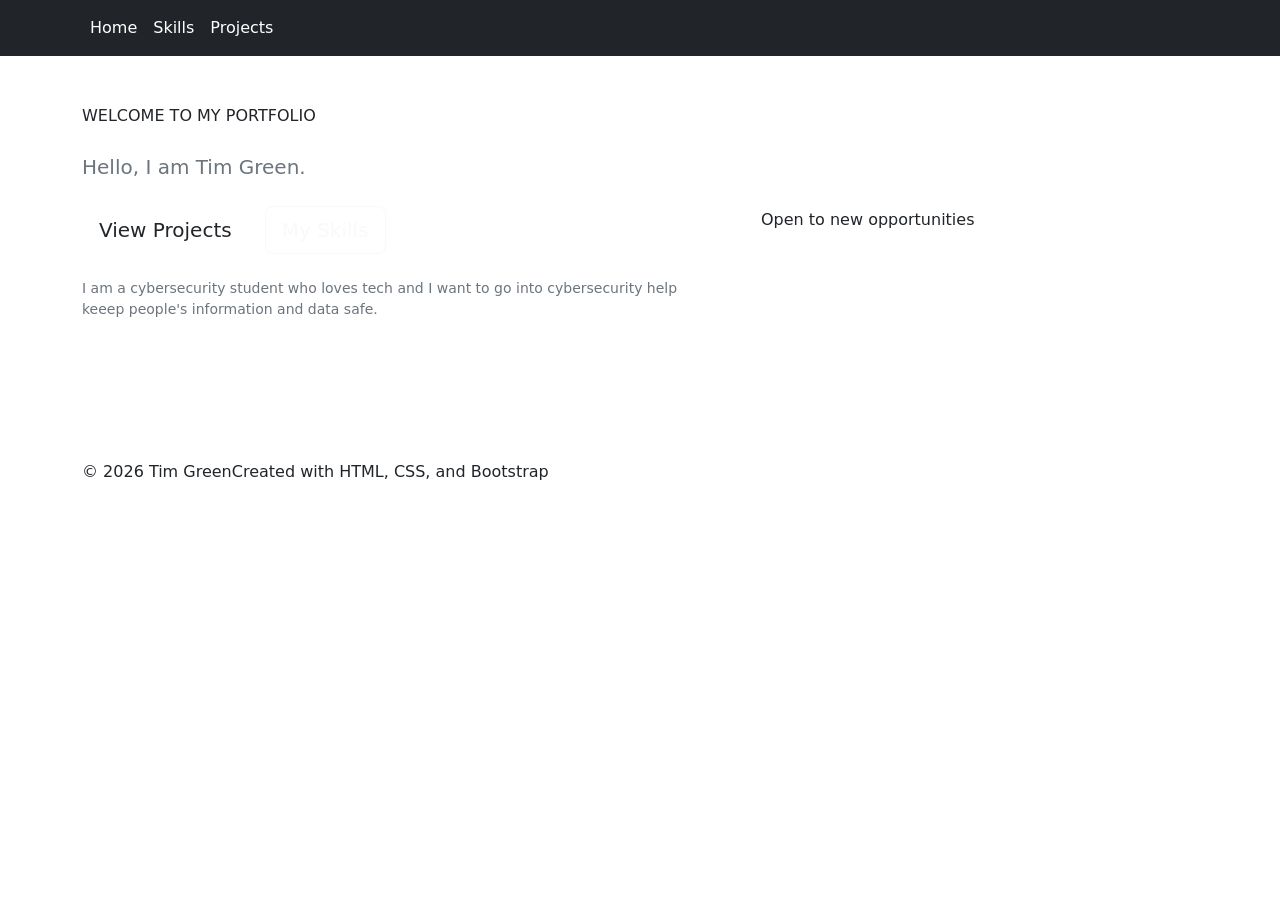
<file: index.html>
<!DOCTYPE html>
<html lang="en" data-bs-theme="light">
 <head>
   <title>Tim Green</title>
   <meta charset="utf-8">
   <meta name="viewport" content="width=device-width, initial-scale=1">
   <!-- Using Bootstrap 5 framework -->
   <link href="https://cdn.jsdelivr.net/npm/bootstrap@5.3.3/dist/css/bootstrap.min.css"
       rel="stylesheet">

   <!-- Bootstrap JavaScript -->
   <script src="https://cdn.jsdelivr.net/npm/bootstrap@5.3.3/dist/js/bootstrap.bundle.min.js"></script>

   <!-- jQuery used to load the navbar -->
   <script src="https://code.jquery.com/jquery-3.7.1.min.js"></script>
</head>
  <body>
    <div id="nav-placeholder"></div>

   <script>
       // Load only the #site-nav element from navbar.html
       $("#nav-placeholder").load("navbar.html #site-nav");
   </script>
    <main>
      <section class="hero container py-5">
        <div class="row align-items-center min-vh-75 g-5">
          <div class="col-lg-7">
            <p class="eyebrow">WELCOME TO MY PORTFOLIO</p>
            <p class="lead text-secondary mt-4">
              Hello, I am Tim Green.
            </p>
            <div class="d-flex flex-wrap gap-3 mt-4">
              <a class="btn btn-accent btn-lg" href="projects.html"
                >View Projects</a
              ><a class="btn btn-outline-light btn-lg" href="skills.html"
                >My Skills</a
              >
            </div>
           <!--This is my introduction-->
            <p class="small text-secondary mt-4">
              I am a cybersecurity student who loves tech and I want to go into cybersecurity
              help keeep people's information and data safe.
            </p>
          </div>
          <div class="col-lg-5">
            <div class="profile-card">
              <div class="profile-orbit orbit-one"></div>
              <div class="profile-orbit orbit-two"></div>
              <div class="profile-initials"></div>
              <div class="profile-caption">
                <span class="status-dot"></span> Open to new opportunities
              </div>
            </div>
          </div>
        </div>
      </section>
      <section class="container pb-5">
        <div class="section-panel row g-4 align-items-center">
          <div class="col-md-3">
            <p class="eyebrow mb-1"></p>
          </div>
          <div class="col-md-9">
          </div>
        </div>
      </section>
    </main>
    <footer class="container py-4 footer">
      <span>© 2026 Tim Green</span
      ><span>Created with HTML, CSS, and Bootstrap</span>
    </footer>
    <script src="https://cdn.jsdelivr.net/npm/bootstrap@5.3.3/dist/js/bootstrap.bundle.min.js"></script>
  </body>
</html>
</file>
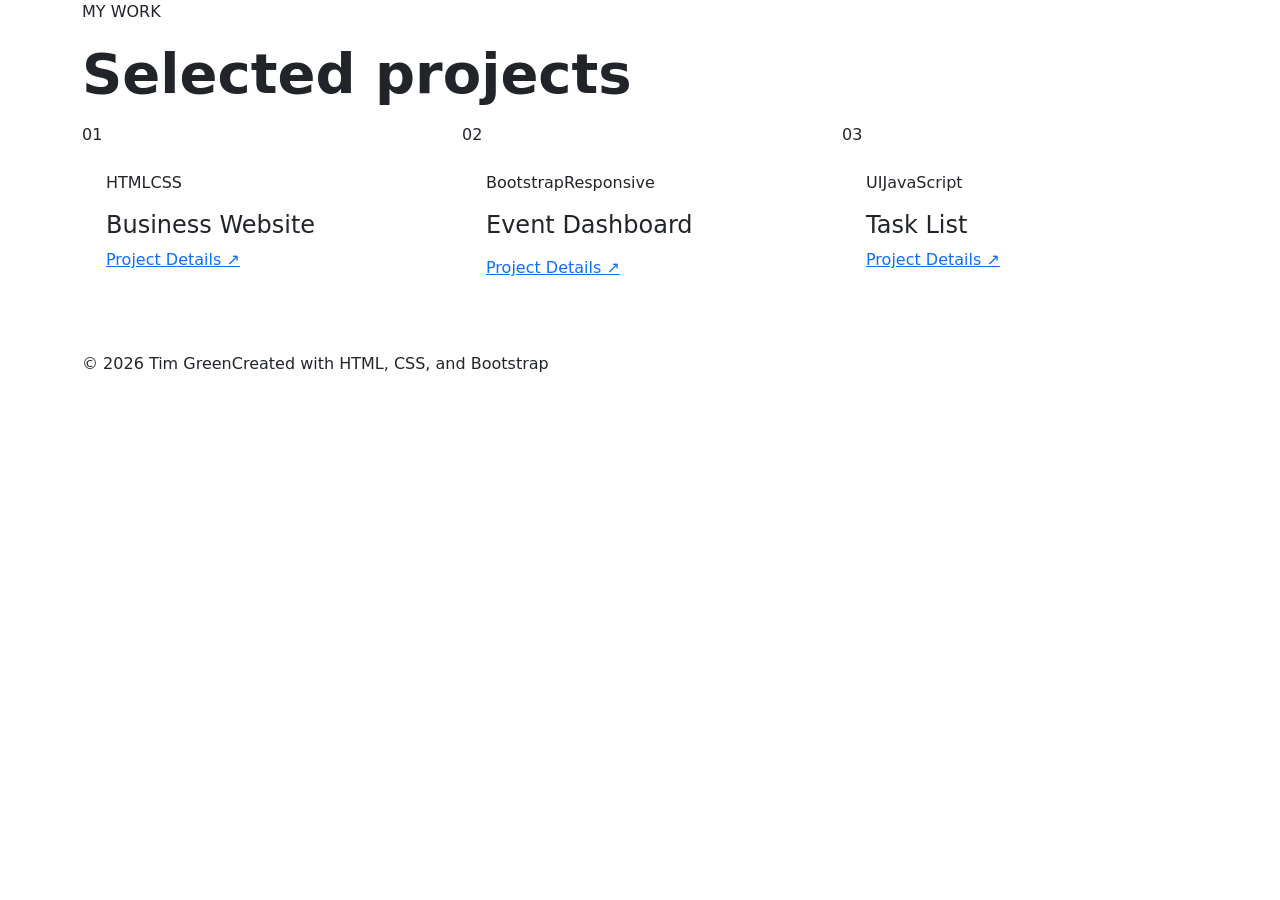
<file: projects.html>
<!DOCTYPE html>
<html lang="en" data-bs-theme="light">
 <head>
   <title>Tim Green</title>
   <meta charset="utf-8">
   <meta name="viewport" content="width=device-width, initial-scale=1">
   <!-- Using Bootstrap 5 framework -->
   <link href="https://cdn.jsdelivr.net/npm/bootstrap@5.3.3/dist/css/bootstrap.min.css"
       rel="stylesheet">

   <!-- Bootstrap JavaScript -->
   <script src="https://cdn.jsdelivr.net/npm/bootstrap@5.3.3/dist/js/bootstrap.bundle.min.js"></script>

   <!-- jQuery used to load the navbar -->
   <script src="https://code.jquery.com/jquery-3.7.1.min.js"></script>
</head>
  <body>
  <script>
       // Load only the #site-nav element from navbar.html
       $("#nav-placeholder").load("navbar.html #site-nav");
   </script>

    <main class="container page-content">
      <header class="page-heading">
        <p class="eyebrow">MY WORK</p>
        <h1 class="display-4 fw-bold">
          Selected <span class="accent">projects</span>
        </h1>
        <p class="lead text-secondary">
        </p>
      </header>

      <div class="row g-4">
        <article class="col-md-6 col-lg-4">
          <div class="project-card h-100">
            <div class="project-art art-one"><span>01</span></div>
            <div class="p-4">
              <div class="tag-list"><span>HTML</span><span>CSS</span></div>
              <h2 class="h4 mt-3">Business Website</h2>
              <a class="project-link" href="index.html"
                >Project Details <span aria-hidden="true">↗</span></a
              >
            </div>
          </div>
        </article>

        <article class="col-md-6 col-lg-4">
          <div class="project-card h-100">
            <div class="project-art art-two"><span>02</span></div>
            <div class="p-4">
              <div class="tag-list">
                <span>Bootstrap</span><span>Responsive</span>
              </div>
              <h2 class="h4 mt-3">Event Dashboard</h2>
              <p class="text-secondary">

              </p>
              <a class="project-link" href="skills.html"
                >Project Details <span aria-hidden="true">↗</span></a
                >                                                   
            </div>
          </div>
        </article>

        <article class="col-md-6 col-lg-4">
          <div class="project-card h-100">
            <div class="project-art art-three"><span>03</span></div>
            <div class="p-4">
              <div class="tag-list"><span>UI</span><span>JavaScript</span></div>
              <h2 class="h4 mt-3">Task List</h2>
              <a class="project-link" href="index.html"
                >Project Details <span aria-hidden="true">↗</span></a
              >
            </div>
          </div>
        </article>
      </div>

      <p class="small text-secondary mt-4">

      </p>
    </main>

    <footer class="container py-4 footer">
      <span>© 2026 Tim Green</span
      ><span>Created with HTML, CSS, and Bootstrap</span>
    </footer>

    <script src="https://cdn.jsdelivr.net/npm/bootstrap@5.3.3/dist/js/bootstrap.bundle.min.js"></script>
  </body>
</html>
</file>
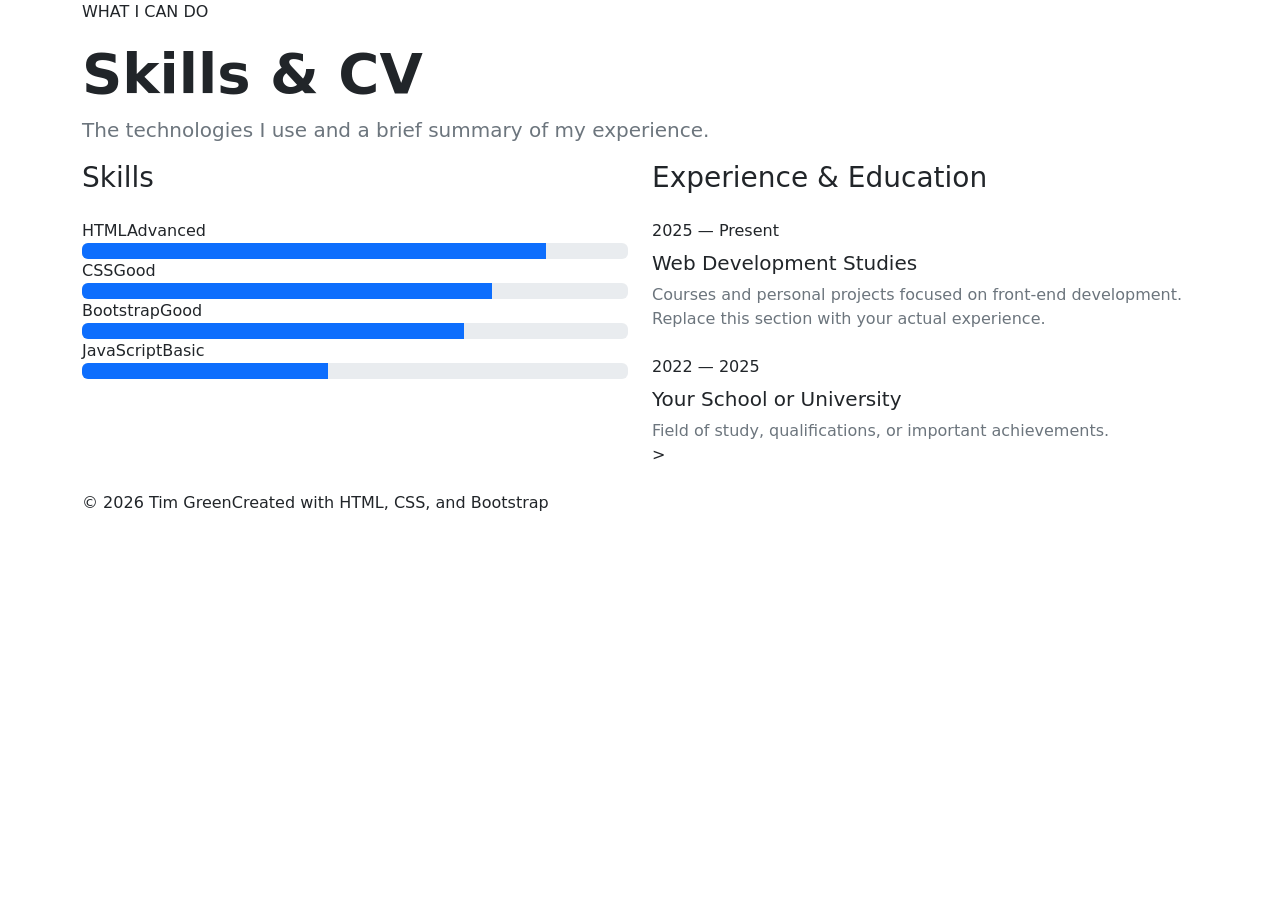
<file: skills.html>
<!DOCTYPE html>
<html lang="en" data-bs-theme="light">
 <head>
   <title>Tim Green</title>
   <meta charset="utf-8">
   <meta name="viewport" content="width=device-width, initial-scale=1">
   <!-- Using Bootstrap 5 framework -->
   <link href="https://cdn.jsdelivr.net/npm/bootstrap@5.3.3/dist/css/bootstrap.min.css"
       rel="stylesheet">

   <!-- Bootstrap JavaScript -->
   <script src="https://cdn.jsdelivr.net/npm/bootstrap@5.3.3/dist/js/bootstrap.bundle.min.js"></script>

   <!-- jQuery used to load the navbar -->
   <script src="https://code.jquery.com/jquery-3.7.1.min.js"></script>
</head>
  <body>
  <script>
       // Load only the #site-nav element from navbar.html
       $("#nav-placeholder").load("navbar.html #site-nav");
   </script>
    <main class="container page-content">
      <header class="page-heading">
        <p class="eyebrow">WHAT I CAN DO</p>
        <h1 class="display-4 fw-bold">
          Skills <span class="accent">& CV</span>
        </h1>
        <p class="lead text-secondary">
          The technologies I use and a brief summary of my experience.
        </p>
      </header>
       <!--skills heading-->
      <div class="row g-4">
        <section class="col-lg-6">
          <div class="section-panel h-100">
            <h2 class="h3 mb-4">Skills</h2>

            <div class="skill-row">
              <div><span>HTML</span><span>Advanced</span></div>
              <div class="progress">
                <div
                  class="progress-bar"
                  style="width: 85%"
                  role="progressbar"
                  aria-label="HTML: advanced level"
                  aria-valuenow="85"
                  aria-valuemin="0"
                  aria-valuemax="100"
                ></div>
              </div>
            </div>

            <div class="skill-row">
              <div><span>CSS</span><span>Good</span></div>
              <div class="progress">
                <div
                  class="progress-bar"
                  style="width: 75%"
                  role="progressbar"
                  aria-label="CSS: good level"
                  aria-valuenow="75"
                  aria-valuemin="0"
                  aria-valuemax="100"
                ></div>
              </div>
            </div>

            <div class="skill-row">
              <div><span>Bootstrap</span><span>Good</span></div>
              <div class="progress">
                <div
                  class="progress-bar"
                  style="width: 70%"
                  role="progressbar"
                  aria-label="Bootstrap: good level"
                  aria-valuenow="70"
                  aria-valuemin="0"
                  aria-valuemax="100"
                ></div>
              </div>
            </div>

            <div class="skill-row">
              <div><span>JavaScript</span><span>Basic</span></div>
              <div class="progress">
                <div
                  class="progress-bar"
                  style="width: 45%"
                  role="progressbar"
                  aria-label="JavaScript: basic level"
                  aria-valuenow="45"
                  aria-valuemin="0"
                  aria-valuemax="100"
                ></div>
              </div>
            </div>
          </div>
        </section>

        <section class="col-lg-6">
          <div class="section-panel h-100">
            <h2 class="h3 mb-4">Experience & Education</h2>

            <div class="timeline-item">
              <span class="timeline-date">2025 — Present</span>
              <h3 class="h5 mt-2">Web Development Studies</h3>
              <p class="text-secondary mb-0">
                Courses and personal projects focused on front-end development.
                Replace this section with your actual experience.
              </p>
            </div>

            <div class="timeline-item mt-4">
              <span class="timeline-date">2022 — 2025</span>
              <h3 class="h5 mt-2">Your School or University</h3>
              <p class="text-secondary mb-0">
                Field of study, qualifications, or important achievements.
              </p>
            </div>


            >
          </div>
        </section>
      </div>
    </main>

    <footer class="container py-4 footer">
      <span>© 2026 Tim Green</span
      ><span>Created with HTML, CSS, and Bootstrap</span>
    </footer>

    <script src="https://cdn.jsdelivr.net/npm/bootstrap@5.3.3/dist/js/bootstrap.bundle.min.js"></script>
  </body>
</html>
</file>
